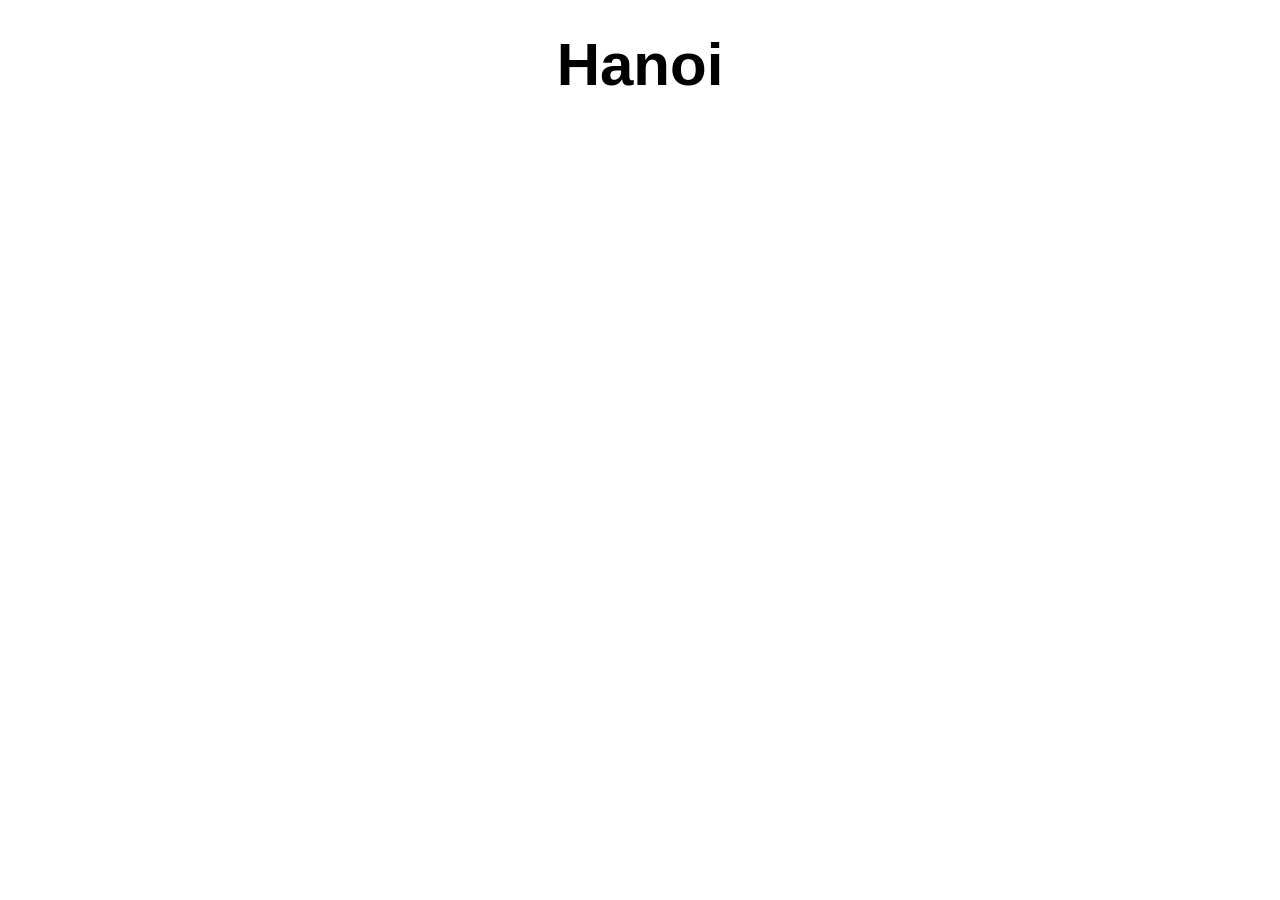
<file: hanoi.js-gh-pages/skeleton/index.html>
<html>
  <head>
    <link rel="stylesheet" type="text/css" href="./css/hanoi.css">

    <script type="text/javascript" src="https://code.jquery.com/jquery-2.1.4.min.js"></script>
    <script type="text/javascript" src="./js/bundle.js"></script>
  </head>

  <body>
    <h1>Hanoi</h1>
    <figure class="hanoi"></figure>

 </body>
</html>
</file>
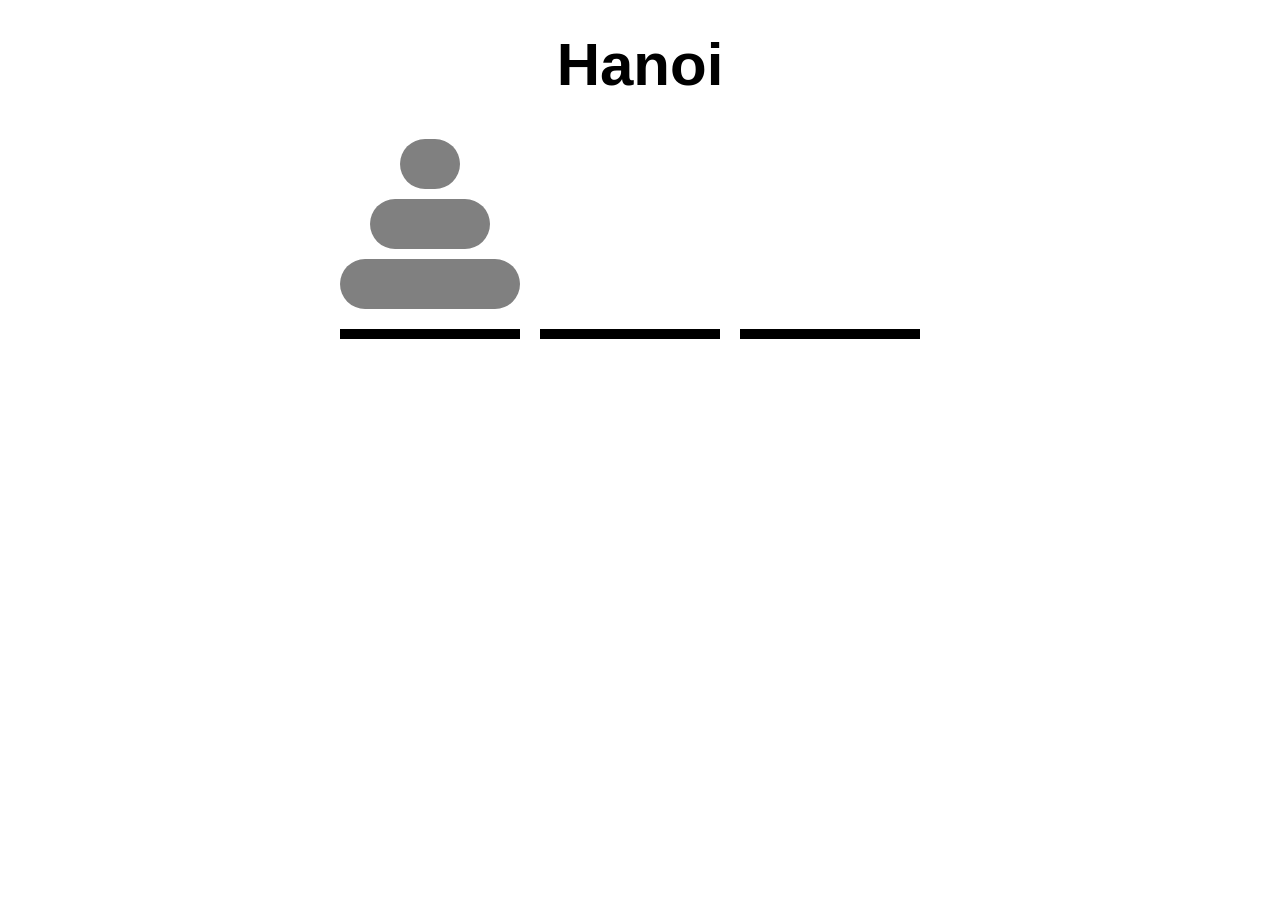
<file: hanoi.js-gh-pages/solution/index.html>
<html>
  <head>
    <link rel="stylesheet" type="text/css" href="./css/hanoi.css">

    <script type="text/javascript" src="./js/jquery-2.1.1.js"></script>
    <script type="text/javascript" src="./js/bundle.js"></script>
  </head>

  <body>
    <h1>Hanoi</h1>
    <figure class="hanoi"></figure>

  </body>
</html>
</file>
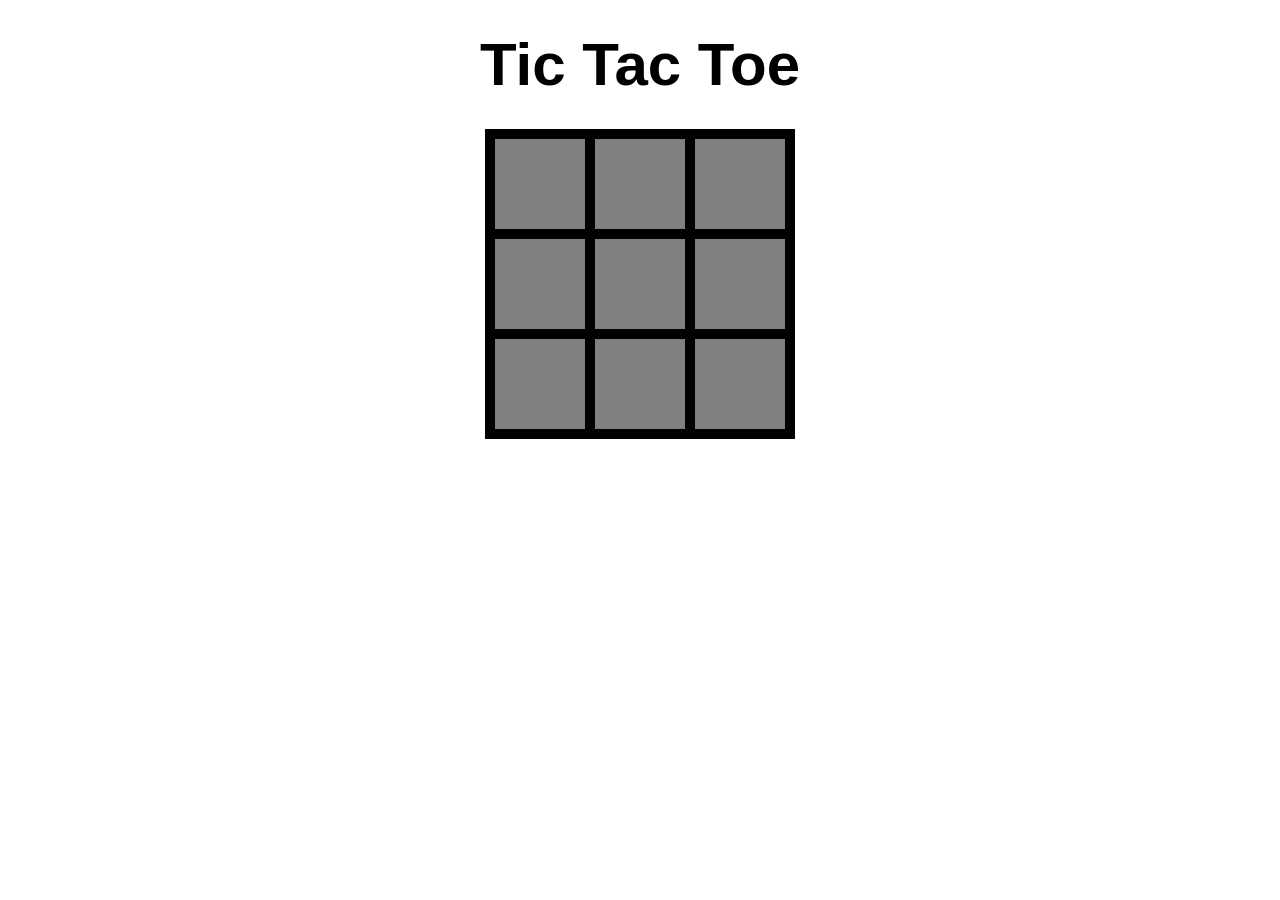
<file: ttt.js-gh-pages/solution/index.html>
<!DOCTYPE html>
<html>
  <head>
    <meta charset="utf-8">
    <title>Tic Tac Toe</title>
    <link rel="stylesheet" type="text/css" href="./css/ttt.css">
    <script src="./js/jquery-2.1.1.js"></script>
    <script src="./js/bundle.js"></script>
  </head>

  <body>
    <h1>Tic Tac Toe</h1>
    <figure class="ttt"></figure>
  </body>
</html>
</file>
<file: hanoi.js-gh-pages/skeleton/css/hanoi.css>
html, body, figure, figcaption, ul, li, h1 {
  margin: 0;
  padding: 0;
  border: 0;
  font: inherit;
  text-align: inherit;
}

ul {
  list-style: none;
}

.group:after {
  content: "";
  clear: both;
  display: block;
}

body {
  font-family: sans-serif;
  text-align: center;
  font-weight: bold;
}

h1 {
  font-size: 60px;
  margin: 30px;
}

.hanoi {
  margin: 30px auto;
  width: 600px;
}

ul {
  float: left;
  width: 180px;
  padding: 0 0 10px 0;
  border-bottom: 10px solid black;
  cursor: pointer;
}

ul:hover {
  border-color: blue;
}

ul.selected {
  border-color: red;
}

ul:nth-child(2) {
  margin: 0 20px;
}

li {
  width: 0px;
  margin: 10px auto;
  height: 50px;
  background: gray;
  border-radius: 25px;
}

li.disk-1 {
  width: 60px;
}

li.disk-2 {
  width: 120px;
}

li.disk-3 {
  width: 180px;
}

.game-over ul {
  cursor: default;
  border-color: black;
}

.game-over li {
  background: green;
}
</file>
<file: hanoi.js-gh-pages/solution/css/hanoi.css>
html, body, figure, figcaption, ul, li, h1 {
  margin: 0;
  padding: 0;
  border: 0;
  font: inherit;
  text-align: inherit;
}

ul {
  list-style: none;
}

.group:after {
  content: "";
  clear: both;
  display: block;
}

body {
  font-family: sans-serif;
  text-align: center;
  font-weight: bold;
}

h1 {
  font-size: 60px;
  margin: 30px;
}

.hanoi {
  margin: 30px auto;
  width: 600px;
}

ul {
  float: left;
  width: 180px;
  padding: 0 0 10px 0;
  border-bottom: 10px solid black;
  cursor: pointer;
}

ul:hover {
  border-color: blue;
}

ul.selected {
  border-color: red;
}

ul:nth-child(2) {
  margin: 0 20px;
}

li {
  width: 0px;
  margin: 10px auto;
  height: 50px;
  background: gray;
  border-radius: 25px;
}

li.disk-1 {
  width: 60px;
}

li.disk-2 {
  width: 120px;
}

li.disk-3 {
  width: 180px;
}

.game-over ul {
  cursor: default;
  border-color: black;
}

.game-over li {
  background: green;
}
</file>
<file: ttt.js-gh-pages/solution/css/ttt.css>
html, body, figure, figcaption, ul, li, h1 {
  margin: 0;
  padding: 0;
  border: 0;
  font: inherit;
  text-align: inherit;
}

ul {
  list-style: none;
}

.group:after {
  content: "";
  clear: both;
  display: block;
}

body {
  font-family: sans-serif;
  text-align: center;
  font-weight: bold;
}

h1 {
  font-size: 60px;
  margin: 30px;
}

ul {
  margin: 30px auto;
  width: 300px;
  border: 5px solid black;
}

li {
  float: left;
  width: 90px;
  height: 90px;
  border: 5px solid black;
  background: gray;
  cursor: pointer;
}

li:hover {
  background: yellow;
}

.x,
.o {
  background: white;
  cursor: default;
}

.x:hover,
.o:hover {
  background: white;
}

.x:after,
.o:after {
  display: block;
  width: 100%;
  font-size: 60px;
  line-height: 80px;
}

.x:after {
  content: "x";
}

.o:after {
  content: "o";
}

.game-over li {
  color: red;
  cursor: default;
  background: white;
}

.winner-x .x,
.winner-o .o {
  background: green;
  color: white;
}

figcaption {
  font-size: 30px;
}
</file>
